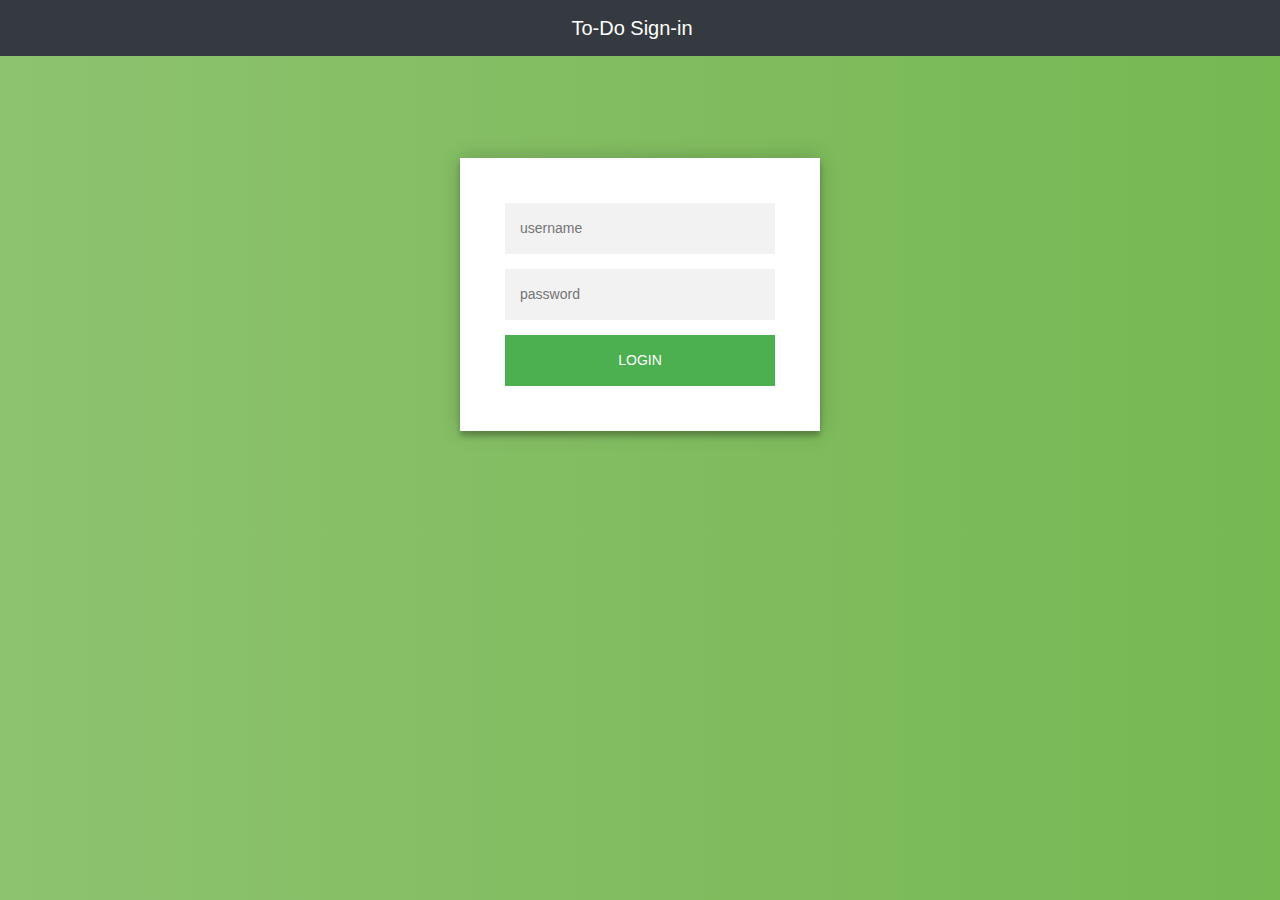
<file: index.html>
<!DOCTYPE html>
<html lang="en">

<head>
    <meta charset="UTF-8">
    <meta http-equiv="X-UA-Compatible" content="IE=edge">
    <meta name="viewport" content="width=device-width, initial-scale=1.0">
    <title>TO-DO LIST</title>

    <link rel="stylesheet" href="https://maxcdn.bootstrapcdn.com/bootstrap/4.5.2/css/bootstrap.min.css">
  <script src="https://ajax.googleapis.com/ajax/libs/jquery/3.5.1/jquery.min.js"></script>
  <script src="https://cdnjs.cloudflare.com/ajax/libs/popper.js/1.16.0/umd/popper.min.js"></script>
  <script src="https://maxcdn.bootstrapcdn.com/bootstrap/4.5.2/js/bootstrap.min.js"></script>

    <link rel="stylesheet" href="todo.css">
    <script defer src="todo.js"></script>
</head>

<body>
    <nav class="navbar navbar-dark bg-dark">
        <div class="container d-flex justify-content-center">
          <span class="navbar-brand mb-0 h1"></i> To-Do Sign-in</span>

        </div>
      </nav>

      <div class="login-page">
        <div class="form">          
          <form action="#" class="login-form" onsubmit="Login()">
            <input type="text" placeholder="username" id="username"/>
            <input type="password" placeholder="password" id="password"/>
            <button type="submit" >login</button>
          </form>
        </div>
      </div>

    
</body>
</html>
</file>
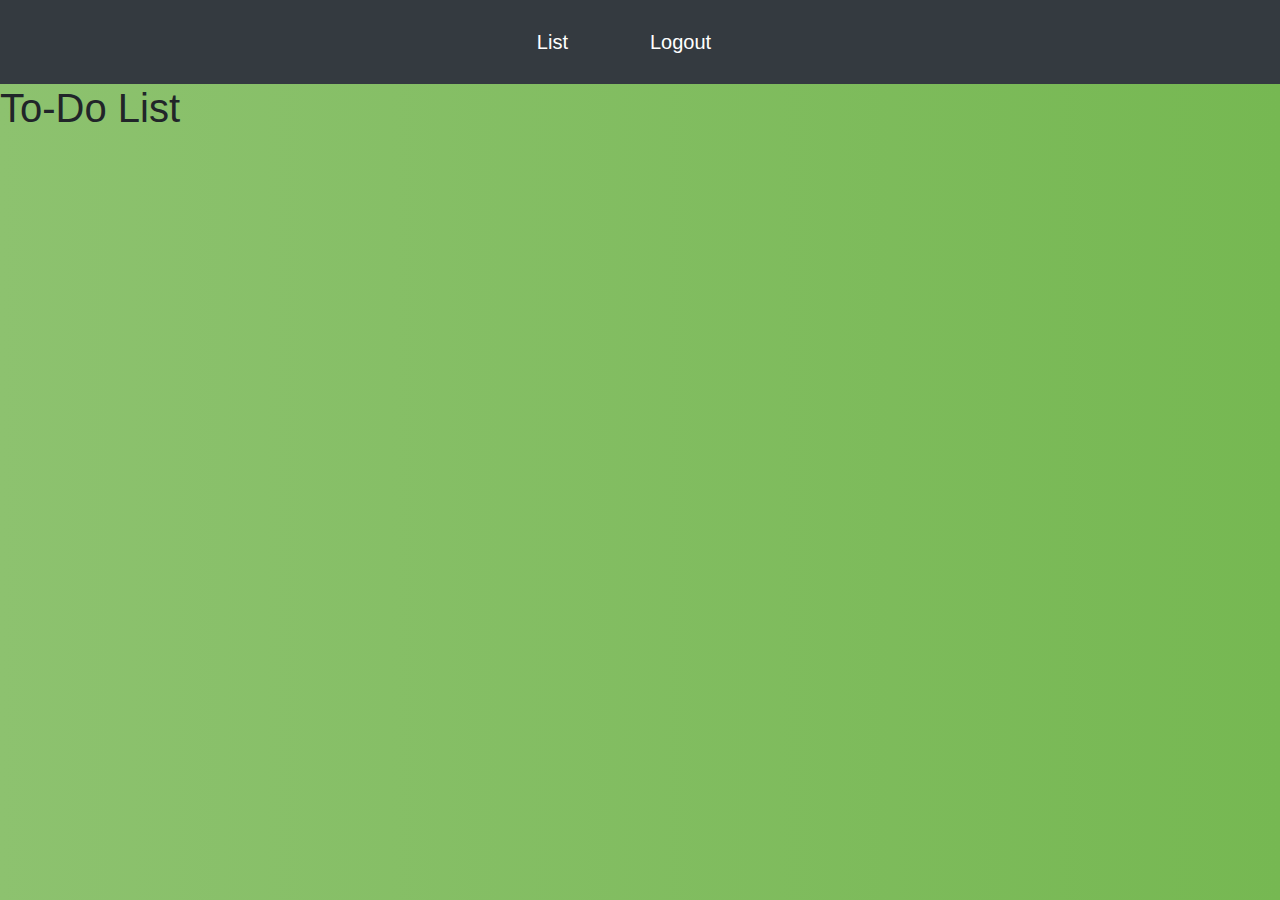
<file: todo.html>
<!DOCTYPE html>
<html lang="en">
<head>
    <meta charset="UTF-8">
    <meta http-equiv="X-UA-Compatible" content="IE=edge">
    <meta name="viewport" content="width=device-width, initial-scale=1.0">
    <title>ToDo List</title>

    <script src="https://ajax.googleapis.com/ajax/libs/jquery/3.5.1/jquery.min.js"></script>
    <script src="https://code.jquery.com/jquery-3.4.1.slim.min.js" integrity="sha384-J6qa4849blE2+poT4WnyKhv5vZF5SrPo0iEjwBvKU7imGFAV0wwj1yYfoRSJoZ+n" crossorigin="anonymous"></script>
    <script src="https://cdn.jsdelivr.net/npm/popper.js@1.16.0/dist/umd/popper.min.js" integrity="sha384-Q6E9RHvbIyZFJoft+2mJbHaEWldlvI9IOYy5n3zV9zzTtmI3UksdQRVvoxMfooAo" crossorigin="anonymous"></script>
    <link rel="stylesheet" href="https://stackpath.bootstrapcdn.com/bootstrap/4.4.1/css/bootstrap.min.css" integrity="sha384-Vkoo8x4CGsO3+Hhxv8T/Q5PaXtkKtu6ug5TOeNV6gBiFeWPGFN9MuhOf23Q9Ifjh" crossorigin="anonymous">
    <script src="https://stackpath.bootstrapcdn.com/bootstrap/4.4.1/js/bootstrap.min.js" integrity="sha384-wfSDF2E50Y2D1uUdj0O3uMBJnjuUD4Ih7YwaYd1iqfktj0Uod8GCExl3Og8ifwB6" crossorigin="anonymous"></script>
    <link rel="stylesheet" href="todo.css">
    <script defer src="todo.js"></script>
    
</head>

<body>

    <nav class="navbar navbar-dark bg-dark">
        <div class="container d-flex justify-content-center">
            <span class="navbar-brand mb-0 h1"> <a href="#" onclick="showTodo()">List</a></span>
            <span class="navbar-brand mb-0 h1 nav-link"> <a href="index.html">Logout </a></span>
        </div>
      </nav>

    <h1>To-Do List</h1>
    <div class="listItems">
        <ul id="ul-list">

        </ul>
    </div>

</body>
</html>
</file>
<file: todo.css>
.mainForm{
    margin-left:250px;
    margin-top: 200px;
    padding: 50px;
}
h2{
    justify-content: center;
}

ul li{
    list-style-type: none;
}

a:link, a:visited {  
    color: white;
    padding: 14px 25px;
    text-align: center;
    text-decoration: none;
    display: inline-block;
  }
  
#listbtn{
    background-color: none;
}



@import url(https://fonts.googleapis.com/css?family=Roboto:300);

.login-page {
  width: 360px;
  padding: 8% 0 0;
  margin: auto;
}
.form {
  position: relative;
  z-index: 1;
  background: #FFFFFF;
  max-width: 360px;
  margin: 0 auto 100px;
  padding: 45px;
  text-align: center;
  box-shadow: 0 0 20px 0 rgba(0, 0, 0, 0.2), 0 5px 5px 0 rgba(0, 0, 0, 0.24);
}
.form input {
  font-family: "Roboto", sans-serif;
  outline: 0;
  background: #f2f2f2;
  width: 100%;
  border: 0;
  margin: 0 0 15px;
  padding: 15px;
  box-sizing: border-box;
  font-size: 14px;
}
.form button {
  font-family: "Roboto", sans-serif;
  text-transform: uppercase;
  outline: 0;
  background: #4CAF50;
  width: 100%;
  border: 0;
  padding: 15px;
  color: #FFFFFF;
  font-size: 14px;
  -webkit-transition: all 0.3 ease;
  transition: all 0.3 ease;
  cursor: pointer;
}
.form button:hover,.form button:active,.form button:focus {
  background: #43A047;
}
.form .message {
  margin: 15px 0 0;
  color: #b3b3b3;
  font-size: 12px;
}
.form .message a {
  color: #4CAF50;
  text-decoration: none;
}
.form .register-form {
  display: none;
}
.container {
  position: relative;
  z-index: 1;
  max-width: 300px;
  margin: 0 auto;
}
.container:before, .container:after {
  content: "";
  display: block;
  clear: both;
}
.container .info {
  margin: 50px auto;
  text-align: center;
}
.container .info h1 {
  margin: 0 0 15px;
  padding: 0;
  font-size: 36px;
  font-weight: 300;
  color: #1a1a1a;
}
.container .info span {
  color: #4d4d4d;
  font-size: 12px;
}
.container .info span a {
  color: #000000;
  text-decoration: none;
}
.container .info span .fa {
  color: #EF3B3A;
}
body {
  background: #76b852; /* fallback for old browsers */
  background: -webkit-linear-gradient(right, #76b852, #8DC26F);
  background: -moz-linear-gradient(right, #76b852, #8DC26F);
  background: -o-linear-gradient(right, #76b852, #8DC26F);
  background: linear-gradient(to left, #76b852, #8DC26F);
  font-family: "Roboto", sans-serif;
  -webkit-font-smoothing: antialiased;
  -moz-osx-font-smoothing: grayscale;      
}
</file>
